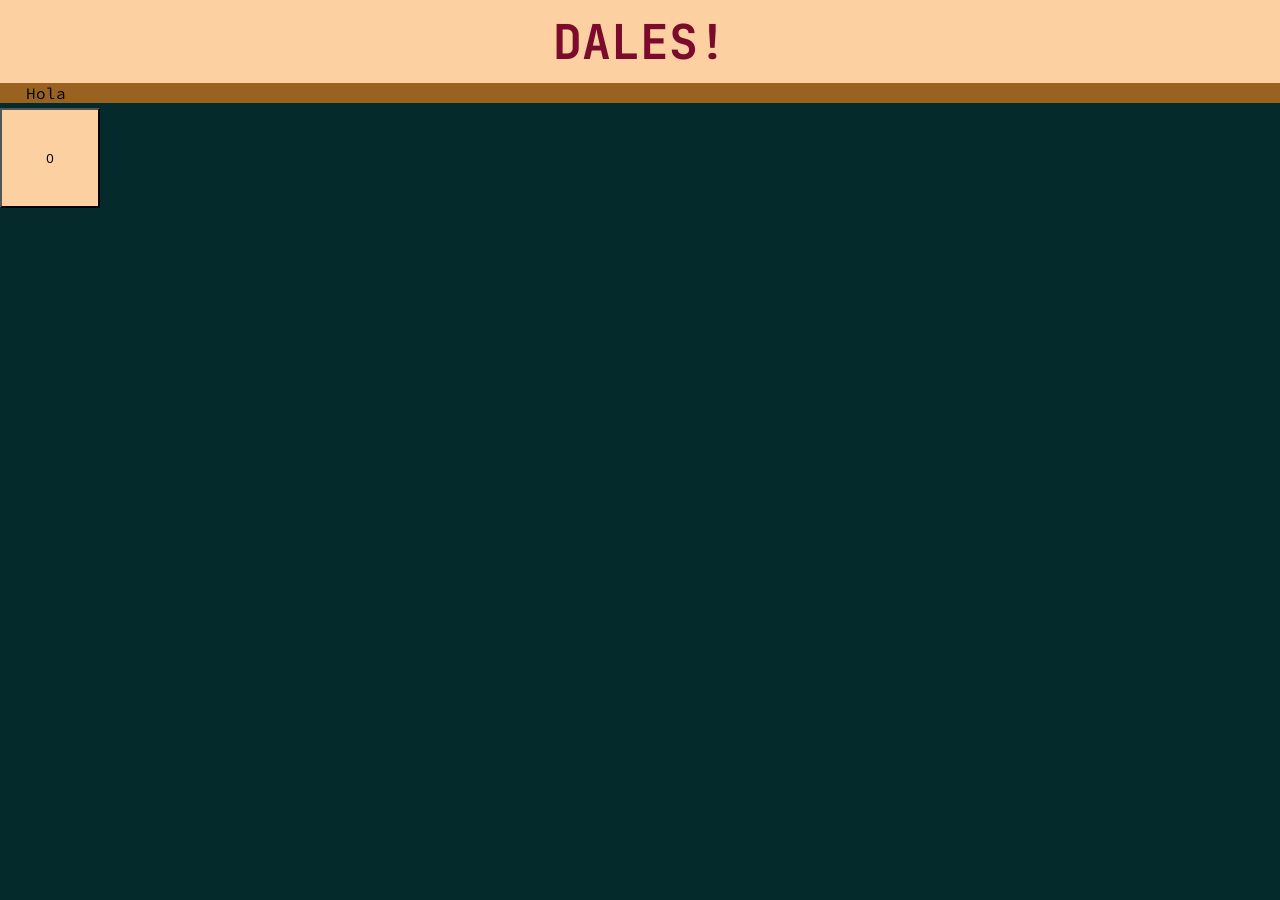
<file: index.html>
<!DOCTYPE html>
<html>

<head>
    <title>Dale Household</title>
    <link href="styles/style.css" rel="stylesheet">
    <link href="https://fonts.googleapis.com/css2?family=JetBrains+Mono&family=Source+Code+Pro&display=swap"
        rel="stylesheet">
    <link rel="icon" href="images/favicon.ico" type="image/x-icon">
</head>

<body>
    <header>
        <h1>Dales!</h1>
    </header>
    <nav>
        Hola
    </nav>


    <button id="counter"></button>

</body>

<script src="scripts/like_button.ts"></script>

</html>
</file>
<file: styles/style.css>
h1 {
    text-align: center;
    color: var(--claret);
    text-transform: uppercase;
    font-size: 300%;
    font-family: 'JetBrains Mono', monospace;
    background-color: var(--light-orange);
    margin: 0;
    padding: 10px 0px;
}

nav {
    padding-left: 2%;
    background-color: var(--golden-brown);
}


html {
    --rich-black: #042a2bff;
    --wild-orchid: #d56aa0ff;
    --light-orange: #fcd0a1ff;
    --claret: #7c0b2bff;
    --golden-brown: #99621eff;
    background-color: var(--rich-black);
}

body {
    font-family: 'Source Code Pro';
    margin: 0;
}

#counter {
    height: 100px;
    width: 100px;
    margin-top: 5px;
    background-color: var(--light-orange);
}
</file>
